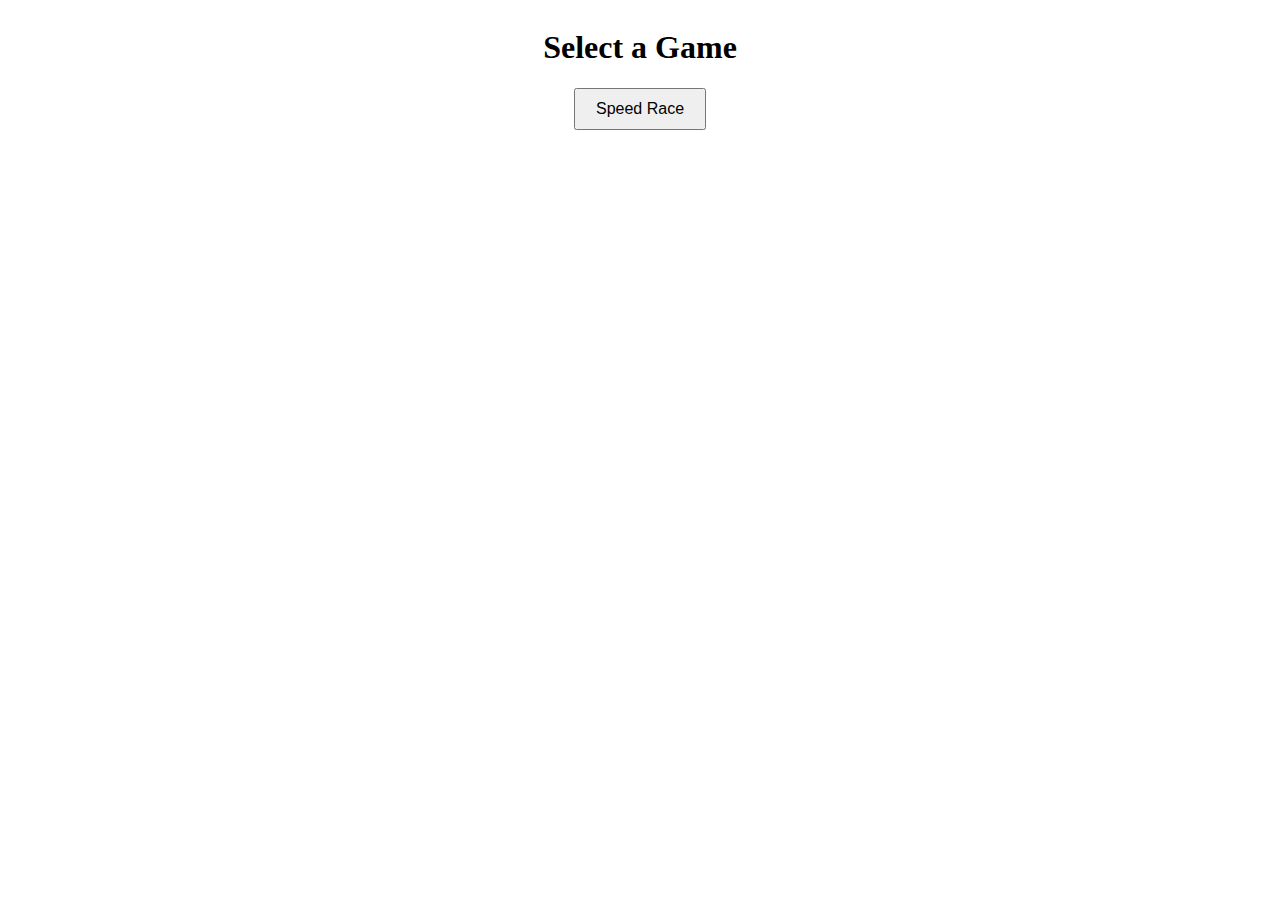
<file: brick_game/web_gui/index.html>
<!DOCTYPE html>
<html lang="en">

<head>
    <meta charset="UTF-8">
    <link rel="stylesheet" href="styles.css">
    <script src="./main.js" defer></script>
    <meta name="viewport" content="width=device-width, initial-scale=1.0">
    <title>Brick Game Selection</title>
</head>

<body>
    <h1>Select a Game</h1>
    <div id="game-selection">
        <button class="game-btn" data-game-id="1">Speed Race</button>
    </div>
</body>

</html>
</file>
<file: brick_game/web_gui/styles.css>
html {
    min-height: 100vh;
    height: 100%;
}

body {
    display: flex;
    flex-direction: column;
    align-items: center;
    justify-content: center;
}

#race {
    display: flex;
    gap: 20px;
}

#game-board {
    display: grid;
    grid-template-columns: repeat(10, var(--tile-size));
    grid-template-rows: repeat(20, var(--tile-size));
    gap: var(--game-board-gap);
    background: var(--game-board-background);
    padding: var(--game-board-gap);
}

.tile {
    width: var(--tile-size);
    height: var(--tile-size);
    background: var(--tile-color);
    background-size: cover;
    /* Обеспечивает, чтобы изображение занимало всю плитку */
    background-position: center;
    /* Центрирует изображение */
}

.active {
    background-image: url('images/enemy.png');
    background-size: cover;
    background-position: center;
    background-color: rgba(255, 0, 0, 0.5);
    /* Временный цвет для проверки */
}

.player {
    background-image: url('images/player.png');
    background-size: cover;
    background-position: center;
    z-index: 100;
    /* Поверх других элементов */
    position: relative;
    /* Убедитесь, что z-index применяется */
}



.dashboard-text {
    font-size: 2rem;
}

#controls {
    margin-top: 20px;
    display: flex;
    gap: 10px;
    justify-content: center;
}

button {
    padding: 10px 20px;
    font-size: 16px;
    cursor: pointer;
}

button:hover {
    background-color: #ccc;
}

/* styles.css */
.tetris-tile {
    width: 20px;
    height: 20px;
    background-color: #555;
}

.tetris-tile.active {
    background-color: #00ff00;
}

/* styles.css */
.game-board {
    display: grid;
    grid-template-columns: repeat(10, 20px);
    grid-template-rows: repeat(20, 20px);
    gap: 1px;
    background-color: #333;
    margin: 20px auto;
}

.cell {
    width: 20px;
    height: 20px;
    background-color: #555;
}

.cell.active {
    background-color: #00ff00;
}
</file>
